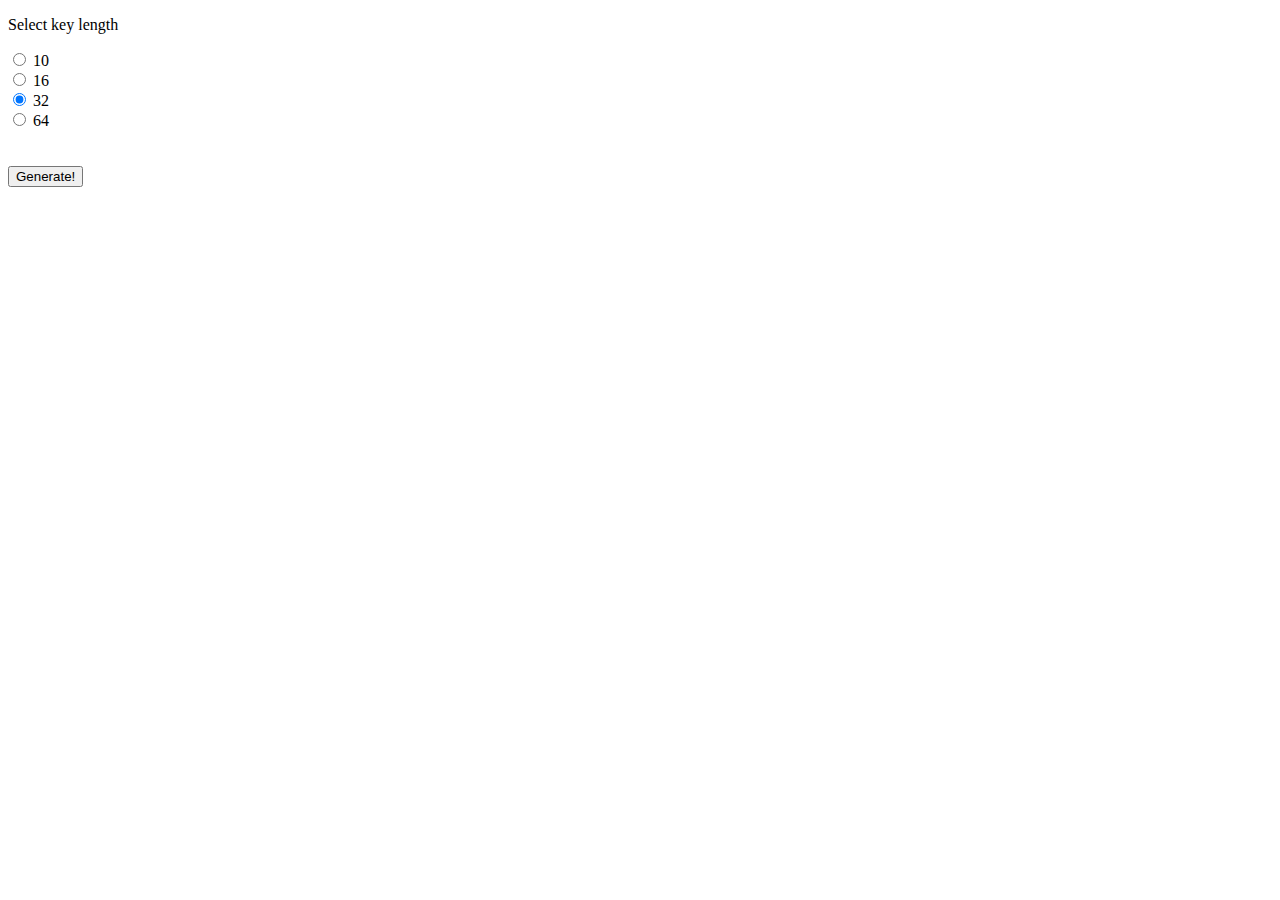
<file: index.html>
<!DOCTYPE html>
<html>
<head>
<title>Page Title</title>
</head>
<body>

    <p>Select key length</p>
    <input type="radio" id="len10" name="key_length" value="10">
    <label for="len10">10</label><br>
    <input type="radio" id="len16" name="key_length" value="16">
    <label for="len16">16</label><br>
    <input type="radio" id="len32" name="key_length" value="32" checked>
    <label for="len32">32</label><br>
    <input type="radio" id="len64" name="key_length" value="64">
    <label for="len64">64</label><br>
    <br><br>

<button type="button" onclick="mmm();">Generate!</button><br>
<pre id="span1"></pre><br>
<pre id="span2"></pre><br>
<pre id="span3"></pre><br>
<pre id="span4"></pre><br>
<script>

class WordArray{
        constructor(words, sigBytes)
        {
                this.words = words;
                this.sigBytes = sigBytes;
        }

        toString()
        {
                return [...new Uint32Array(this.words)]
                        .map(x => x.toString(16).padStart(8, '0'))
                        .join('');
        }
}

var cryptoSecureRandomInt = function () {
        if (crypto) {
                // Use getRandomValues method (Browser)
                if (typeof crypto.getRandomValues === 'function') {
                        try {
                                return crypto.getRandomValues(new Uint32Array(1))[0];
                        } catch (err) {}
                }

                // Use randomBytes method (NodeJS)
                if (typeof crypto.randomBytes === 'function') {
                        try {
                                return crypto.randomBytes(4).readInt32LE();
                        } catch (err) {}
                }
        }

        throw new Error('Native crypto module could not be used to get secure random number.');
}

let secure_random = function (nBytes)
{
        let words = [];

        for (let i = 0; i < nBytes; i += 4) {
                words.push(cryptoSecureRandomInt());
        }

        return new WordArray(words, nBytes);
}

function mmm()
{
    for (let a = 1; a <5; ++a)
    {
        let b = 32;
        if (document.getElementById("len32").checked)
        {
            b = 32;
        }
        else if (document.getElementById("len16").checked)
        {
            b = 16;
        }
        else if (document.getElementById("len64").checked)
        {
            b = 64;
        }
        else if (document.getElementById("len10").checked)
        {
            b = 10;
        } 

        let result = secure_random(b/2).toString().toUpperCase();
        
        if (b == 10)
        {
            result = result.substr(0,10);
        }
        document.getElementById("span"+a).innerHTML = result;
    }

};
</script>

</body>
</html>
</file>
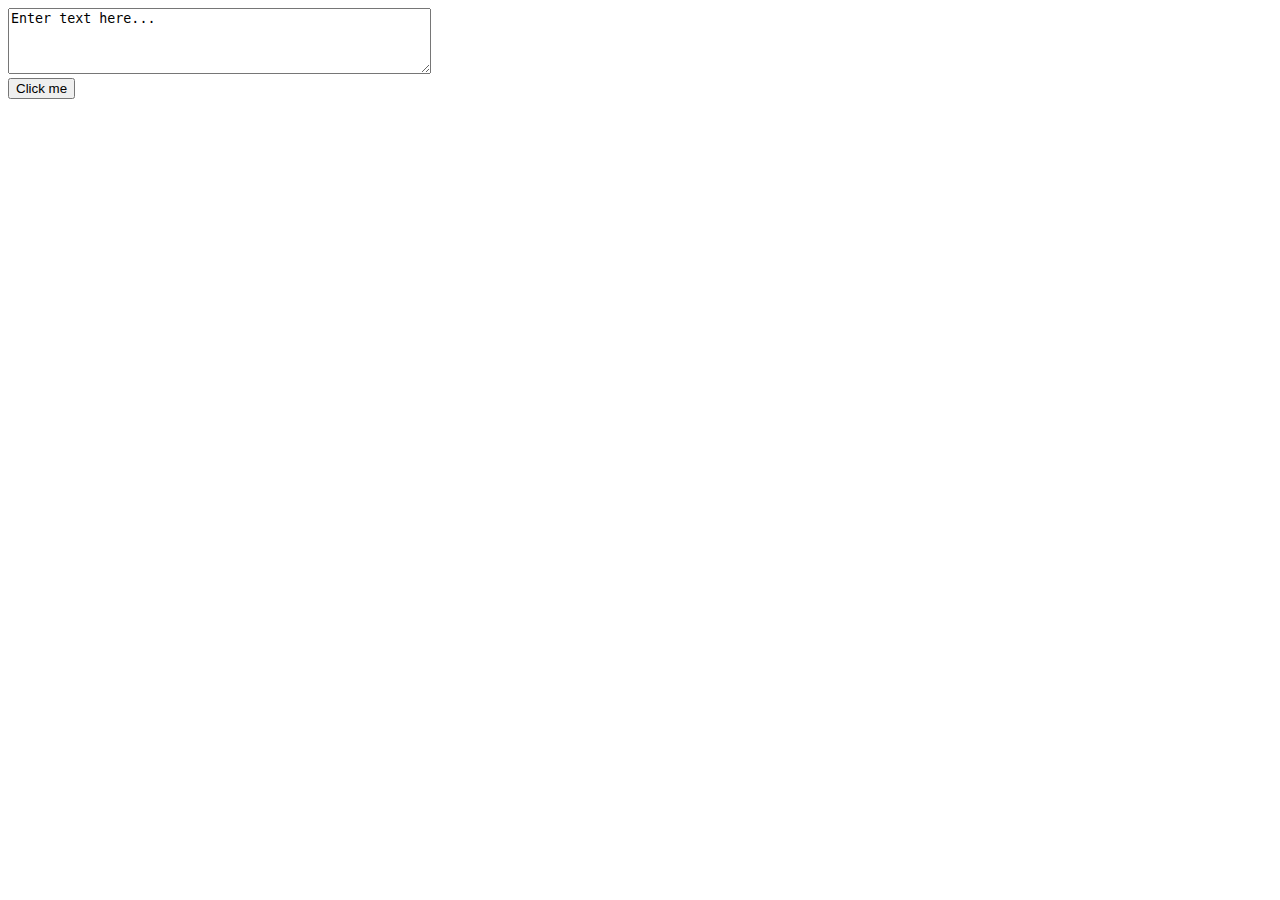
<file: sound.html>
<!DOCTYPE html>
<html>
<head>
	<script>
		
		const mm = Math.pow(2, 1.0/40);

		function example4(context,frequency,type)
		{
			o=context.createOscillator()
			g=context.createGain()
			o.type=type
			o.connect(g)
			o.frequency.value=frequency
			g.connect(context.destination)
			o.start(0)
			g.gain.exponentialRampToValueAtTime(0.00001,context.currentTime+1)
		}

		const sleep = async function(ms) {
			return new Promise(resolve => setTimeout(resolve, ms));
		}

		const myFunction = async function() 
		{
			var context=new AudioContext();
			let text =  document.getElementById("sourcetext").value;
			//console.log(mm);
			var i;
			for (i = 0; i < text.length; i++) {
				let symbol = text[i];
				await sleep(50);
				let cd = symbol.charCodeAt(0);
				console.log(cd);
				if (cd == 10 || cd == 32)
				{
					await sleep(50);
				}
				else
				{
			// example4(110.0, Math.pow(mm, symbol.charCodeAt(0)))
			example4(context, 55.0*Math.pow( mm, symbol.charCodeAt(0)),"sine");
			}
			}
		}
	</script>

	<title>Text to music</title>
</head>
<body>


	<textarea rows="4" cols="50" name="comment" id="sourcetext">
Enter text here...
	</textarea>
	<br>
	<button onclick="myFunction()">Click me</button>



</body>
</html>
</file>
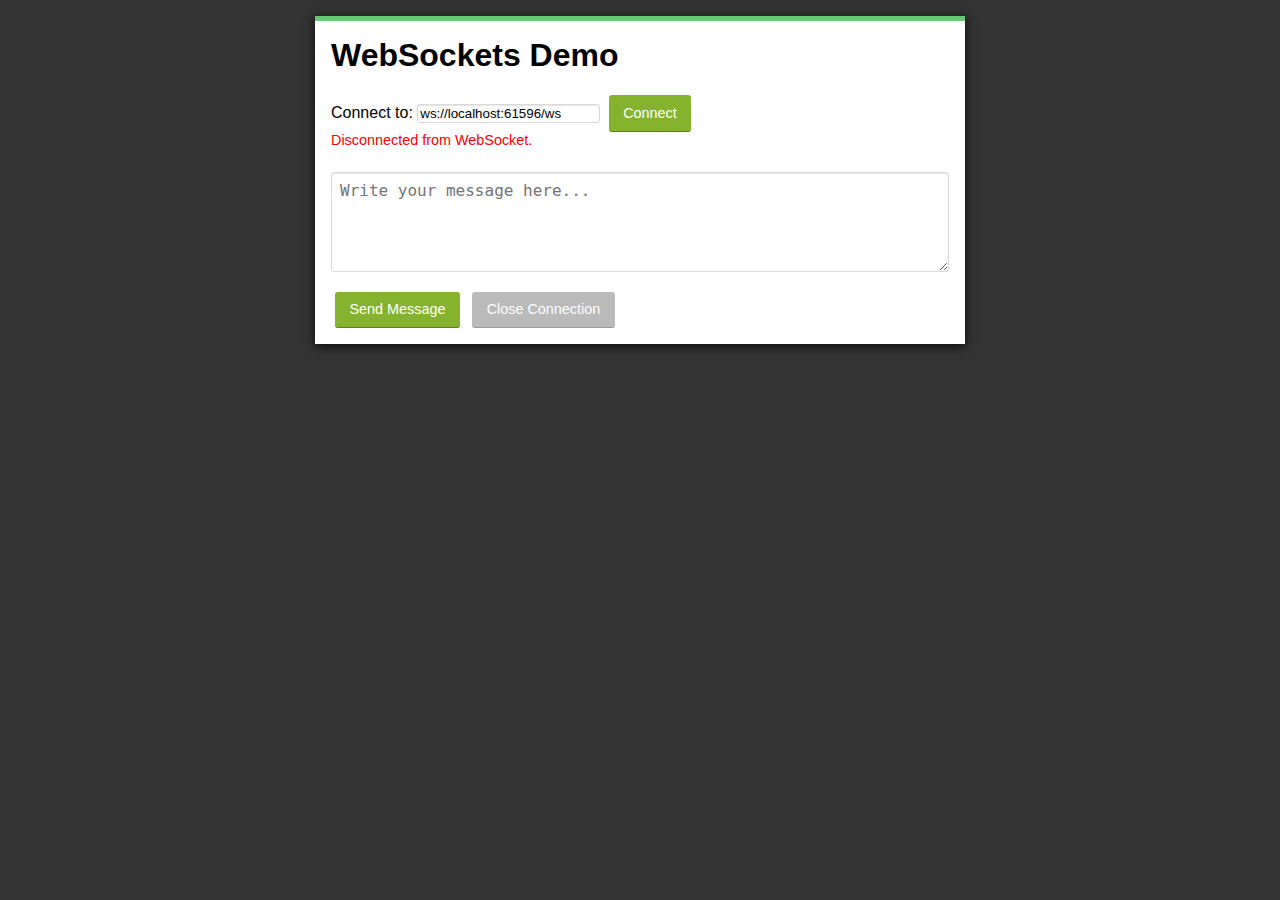
<file: FakeMgpServer/demo_html/demo.html>
<!DOCTYPE html>
<html lang="en">
<head>
  <meta charset="utf-8">
  <title>WebSockets Demo</title>

  <link rel="stylesheet" href="style.css">
</head>
<body>
  <div id="page-wrapper">
    <h1>WebSockets Demo</h1>

    <form id = "address-form">
      Connect to: <input rows="1" cols="1" name="adress" id="address_to_connect" value="ws://localhost:61596/ws"> 
      <button type="connect" id="connect">Connect</button> 
    </form>

    <div id="status">Connecting... </div>

    <ul id="messages"></ul>

    <form id="message-form" action="#" method="post">
      <textarea id="message" placeholder="Write your message here..." required></textarea>
      <button type="submit">Send Message</button>
      <button type="button" id="close">Close Connection</button>
    </form>
  </div>

  <script src="app.js"></script>
</body>
</html>
</file>
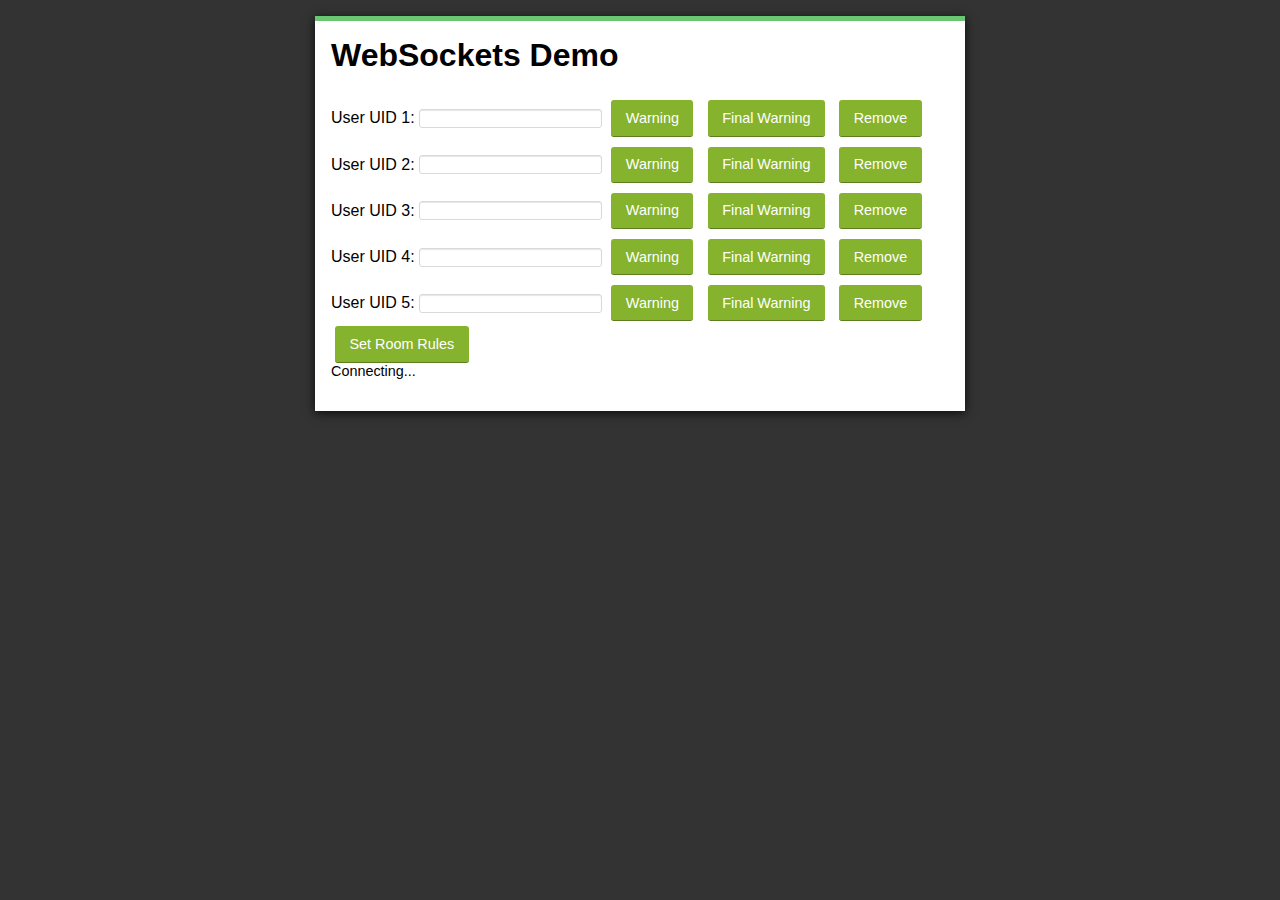
<file: FakeMgpServer/demo_html/room.html>
<!DOCTYPE html>
<html lang="en">
<head>
  <meta charset="utf-8">
  <title>WebSockets Demo</title>

  <link rel="stylesheet" href="style.css">
</head>
<body>
  <div id="page-wrapper">
    <h1>WebSockets Demo</h1>

    <form id = "user-form">
      User UID 1: <input type="number" rows="1" cols="1" name="adress" id="address_to_connect" value=""> 
      <button type="connect" id="warning_1" style="margin: 5px;">Warning</button>
      <button type="connect" id="warning_final_1" style="margin: 5px;">Final Warning</button>
      <button type="connect" id="Remove_1" style="margin: 5px;">Remove</button> <br>
      User UID 2: <input type="number" rows="1" cols="1" name="adress" id="address_to_connect" value=""> 
      <button type="connect" id="warning_2" style="margin: 5px;">Warning</button>
      <button type="connect" id="warning_final_2" style="margin: 5px;">Final Warning</button>
      <button type="connect" id="Remove_2" style="margin: 5px;">Remove</button> <br>
      User UID 3: <input type="number" rows="1" cols="1" name="adress" id="address_to_connect" value=""> 
      <button type="connect" id="warning_3" style="margin: 5px;">Warning</button>
      <button type="connect" id="warning_final_3" style="margin: 5px;">Final Warning</button>
      <button type="connect" id="Remove_3" style="margin: 5px;">Remove</button> <br>
      User UID 4: <input type="number" rows="1" cols="1" name="adress" id="address_to_connect" value=""> 
      <button type="connect" id="warning_4" style="margin: 5px;">Warning</button>
      <button type="connect" id="warning_final_4" style="margin: 5px;">Final Warning</button>
      <button type="connect" id="Remove_4" style="margin: 5px;">Remove</button> <br>
      User UID 5: <input type="number" rows="1" cols="1" name="adress" id="address_to_connect" value=""> 
      <button type="connect" id="warning_5" style="margin: 5px;">Warning</button>
      <button type="connect" id="warning_final_5" style="margin: 5px;">Final Warning</button>
      <button type="connect" id="Remove_5" style="margin: 5px;">Remove</button> <br>
      <button type="submit">Set Room Rules</button>
    </form>

    <div id="status">Connecting... </div>

    <ul id="messages"></ul>

  </div>

  <!-- <script src="app.js"></script> -->
</body>
</html>
</file>
<file: FakeMgpServer/demo_html/style.css>
*, *:before, *:after {
  -moz-box-sizing: border-box;
  -webkit-box-sizing: border-box;
  box-sizing: border-box;
}

html {
  font-family: Helvetica, Arial, sans-serif;
  font-size: 100%;
  background: #333;
}

#page-wrapper {
  width: 650px;
  background: #FFF;
  padding: 1em;
  margin: 1em auto;
  border-top: 5px solid #69c773;
  box-shadow: 0 2px 10px rgba(0,0,0,0.8);
}

h1 {
	margin-top: 0;
}

#status {
  font-size: 0.9rem;
  margin-bottom: 1rem;
}

.open {
  color: green;
}

.closed {
  color: red;
}


ul {
  list-style: none;
  margin: 0;
  padding: 0;
  font-size: 0.95rem;
}

ul li {
  padding: 0.5rem 0.75rem;
  border-bottom: 1px solid #EEE;
}

ul li:first-child {
  border-top: 1px solid #EEE;
}

ul li span {
  display: inline-block;
  width: 90px;
  font-weight: bold;
  color: #999;
  font-size: 0.7rem;
  text-transform: uppercase;
  letter-spacing: 1px;
}

.sent {
  background-color: #F7F7F7;
}

.received {}

#message-form {
  margin-top: 1.5rem;
}

#addess-form {
  margin-top: 1.5rem;
}

textarea {
  width: 100%;
  padding: 0.5rem;
  font-size: 1rem;
  border: 1px solid #D9D9D9;
  border-radius: 3px;
  box-shadow: inset 0 1px 1px rgba(0, 0, 0, 0.1);
  min-height: 100px;
  margin-bottom: 1rem;
}

input
{
  border: 1px solid #D9D9D9;
  border-radius: 3px;
  box-shadow: inset 0 1px 1px rgba(0, 0, 0, 0.1);
}

button {
  display: inline-block;
  border-radius: 3px;
  border: none;
  font-size: 0.9rem;
  padding: 0.6rem 1em;
  color: white;
  margin: 0 0.25rem;
  text-align: center;
  background: #BABABA;
  border-bottom: 1px solid #999;
}

button[type="submit"] {
  background: #86b32d;
  border-bottom: 1px solid #5d7d1f;
}

button[type="connect"] {
  background: #86b32d;
  border-bottom: 1px solid #5d7d1f;
}

button:hover {
  opacity: 0.75;
  cursor: pointer;
}
</file>
